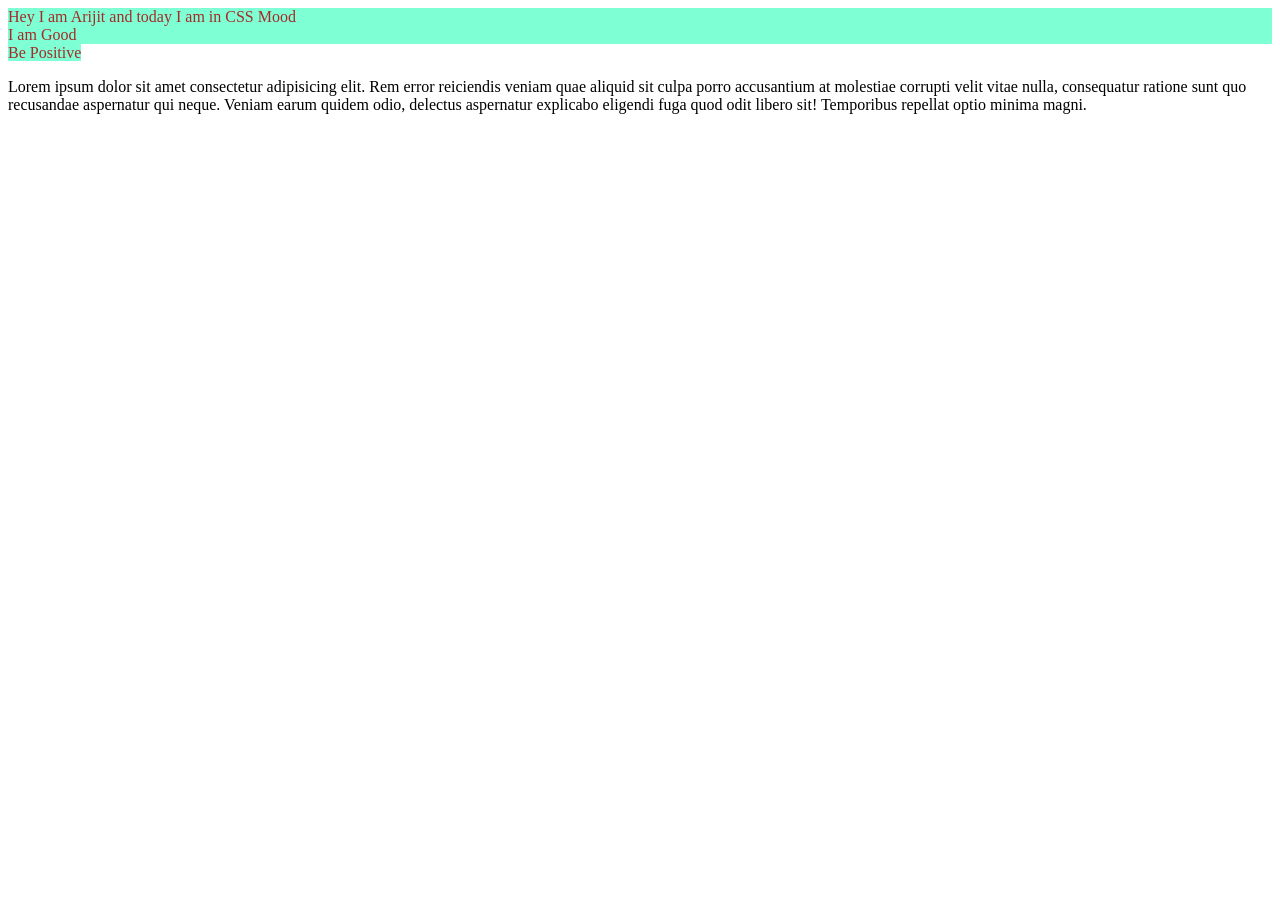
<file: index.html>
<!DOCTYPE html>
<html lang="en">

<head>
    <meta charset="UTF-8">
    <meta name="viewport" content="width=device-width, initial-scale=1.0">
    <title>CSS</title>
    <style>
        div,span{
            color: brown;
            background-color: aquamarine;
        }
    </style>
</head>

<body>
    <div>
        Hey I am Arijit and today I am in CSS Mood
    </div>

    <div>
        I am Good
    </div>

    <span>
        Be Positive
    </span>

    <p>
        Lorem ipsum dolor sit amet consectetur adipisicing elit. Rem error reiciendis veniam quae aliquid sit culpa porro accusantium at molestiae corrupti velit vitae nulla, consequatur ratione sunt quo recusandae aspernatur qui neque. Veniam earum quidem odio, delectus aspernatur explicabo eligendi fuga quod odit libero sit! Temporibus repellat optio minima magni.
    </p>

</body>

</html>
</file>
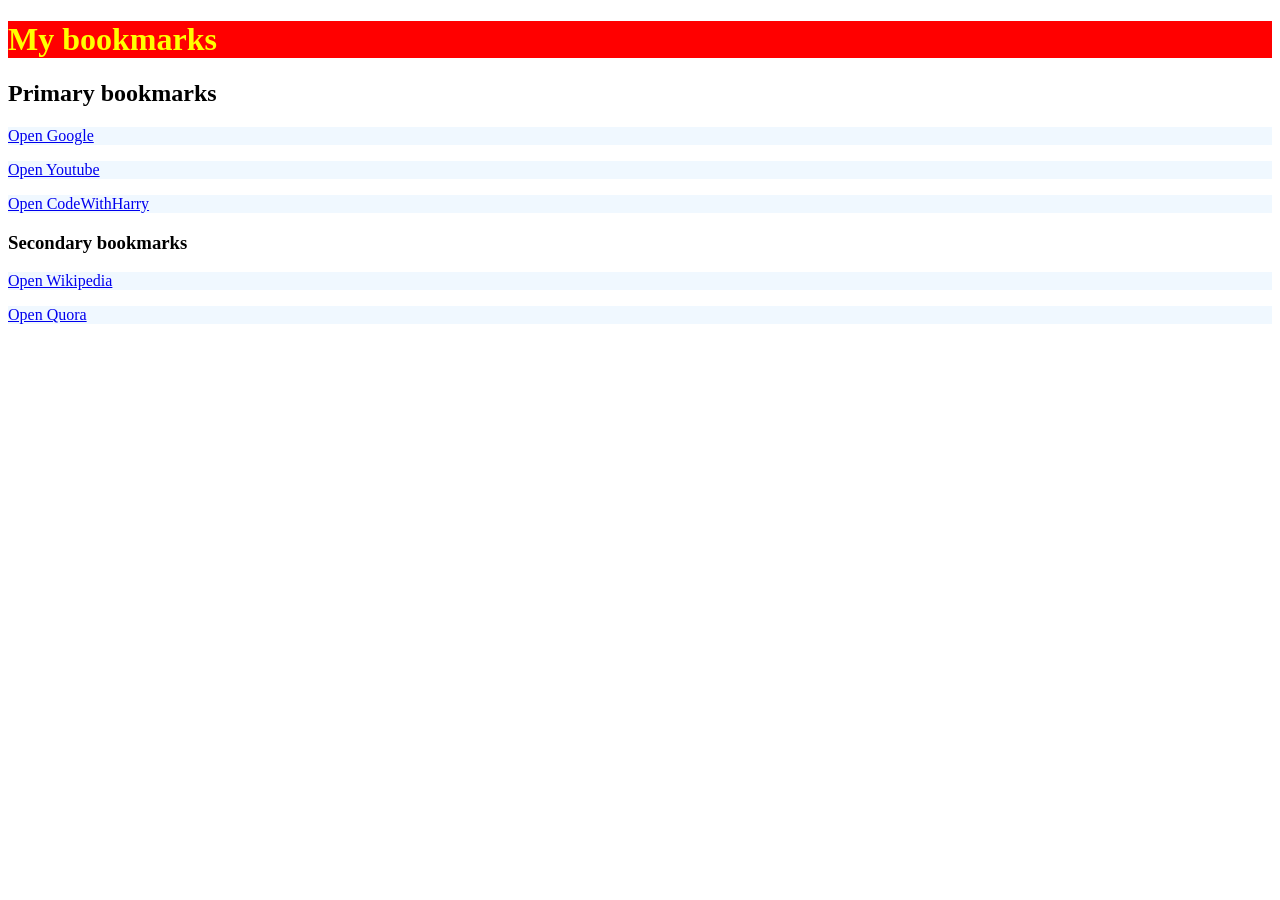
<file: bookmark.html>
<!DOCTYPE html>
<html lang="en">
<head>
    <meta charset="UTF-8">
    <meta name="viewport" content="width=device-width, initial-scale=1.0">
    <title>Bookmark Manager - ArijitSinha</title>
    <link rel="stylesheet" href="style.css">
</head>
<body>
    <h1>My bookmarks</h1>
    <h2>Primary bookmarks</h2>
    <p><a target="_blank" href="https://www.google.com">Open Google</a></p>
    <p><a target="_blank" href="https://www.youtube.com">Open Youtube</a></p>
    <p><a target="_blank" href="https://www.codewithharry.com">Open CodeWithHarry</a></p>
    
    <h3>Secondary bookmarks</h3>
    <p><a target="_blank" href="https://www.wikipedia.com">Open Wikipedia</a></p>
    <p><a target="_blank" href="https://www.quora.com">Open Quora</a></p>
</body>
</html>
</file>
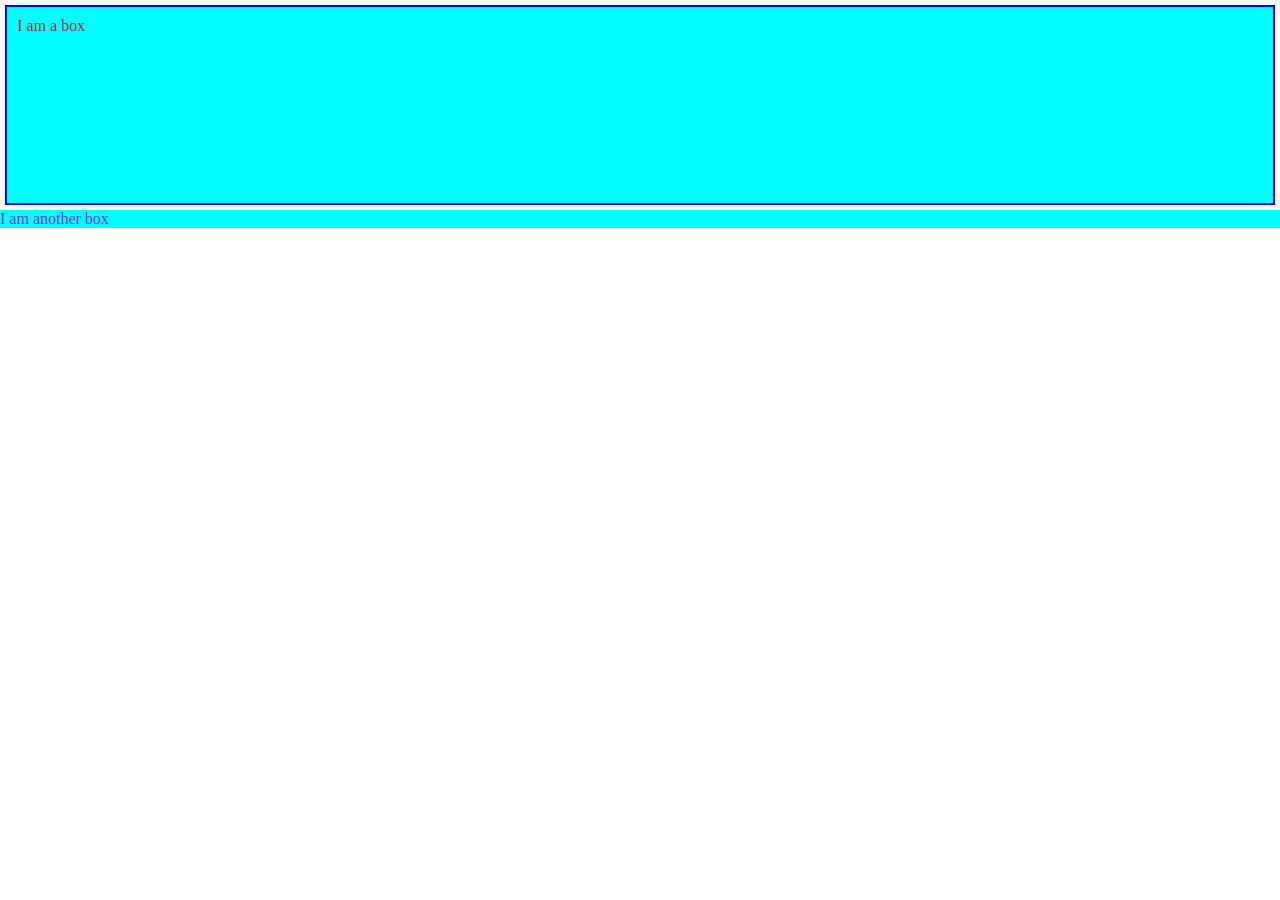
<file: box.html>
<!DOCTYPE html>
<html lang="en">

<head>
    <meta charset="UTF-8">
    <meta name="viewport" content="width=device-width, initial-scale=1.0">
    <title>CSS BOXMODEL</title>
    <style>
        *{
           margin: 0;
           padding: 0; 
        }
        .box {
            background-color: aqua;
        }
        .box1{
            color: brown;
            padding: 10px;
            margin: 5px;
            border: 2px solid blue;
            height: 200px;
            box-sizing: border-box;
        }
        .box2{
            color: blueviolet;
        }
    </style>
</head>

<body>
    <div class="box box1">I am a box</div>
    <div class="box box2">I am another box</div>
</body>

</html>
</file>
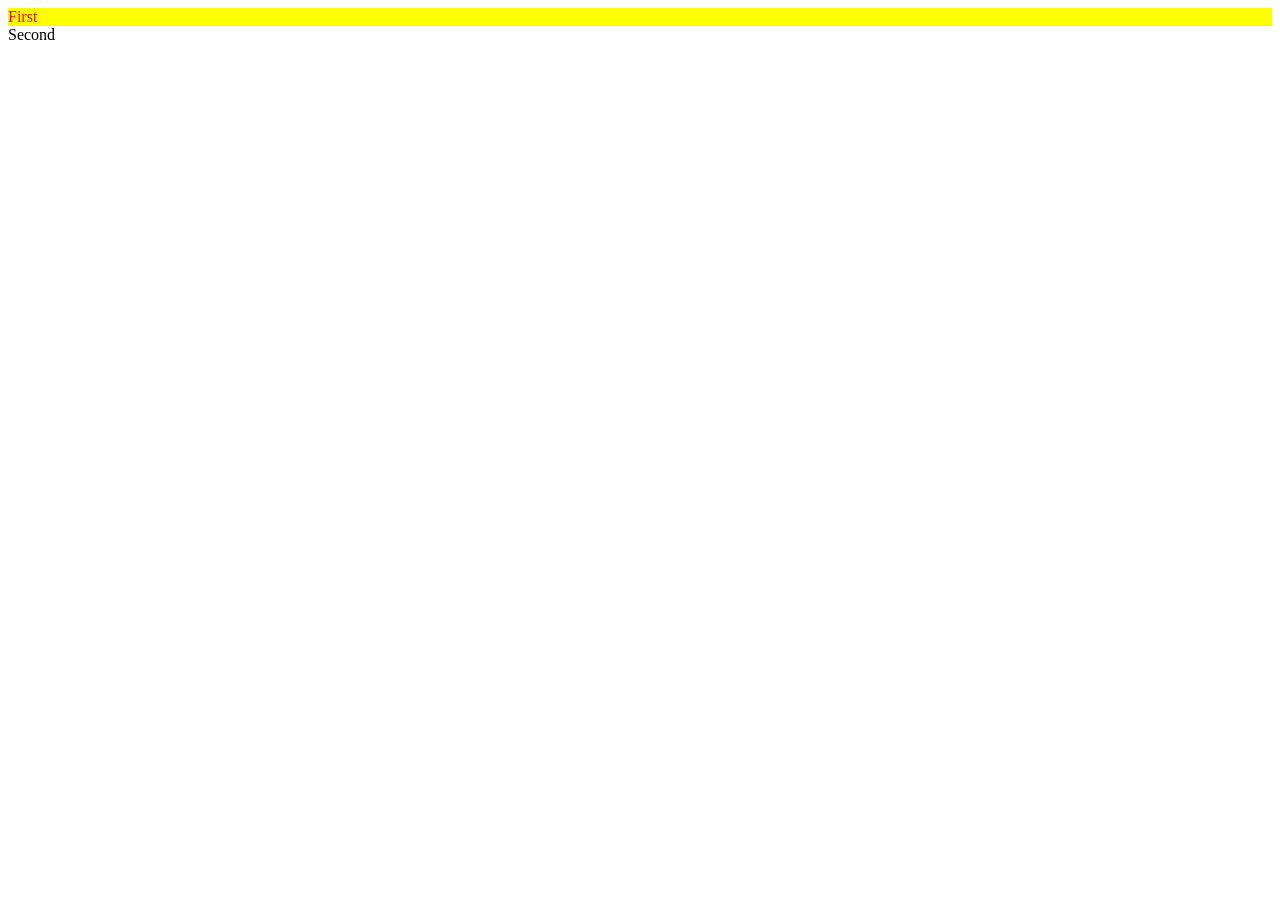
<file: class.html>
<!DOCTYPE html>
<html lang="en">

<head>
    <meta charset="UTF-8">
    <meta name="viewport" content="width=device-width, initial-scale=1.0">
    <title>ID and Classes in HTML</title>
    <link rel="stylesheet" href="style3.css">
</head>

<body>
    <div id="firstdiv" class="red bg-yellow">First</div>
    <div id="seconddiv">Second</div>
    <span class="red"></span>
</body>

</html>
</file>
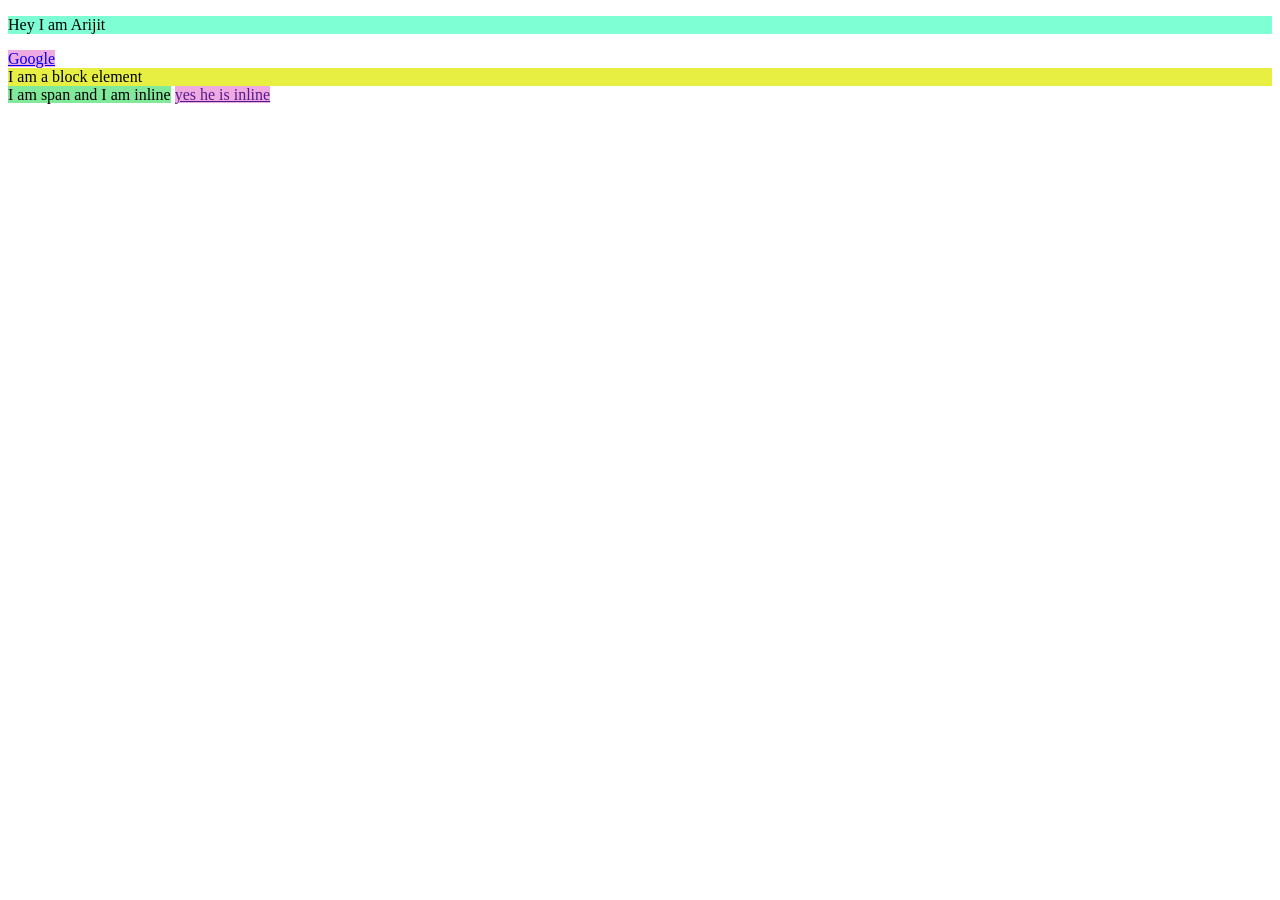
<file: element.html>
<!DOCTYPE html>
<html lang="en">

<head>
    <meta charset="UTF-8">
    <meta name="viewport" content="width=device-width, initial-scale=1.0">
    <title>Inline and Block Elements</title>
    <link rel="stylesheet" href="style2.css">
</head>

<body>
    <p>Hey I am Arijit</p>
    <a href="https://www.google.com">Google</a>
    <div>I am a block element</div>
    <span>I am span and I am inline</span>
    <a href="">yes he is inline</a>
</body>

</html>
</file>
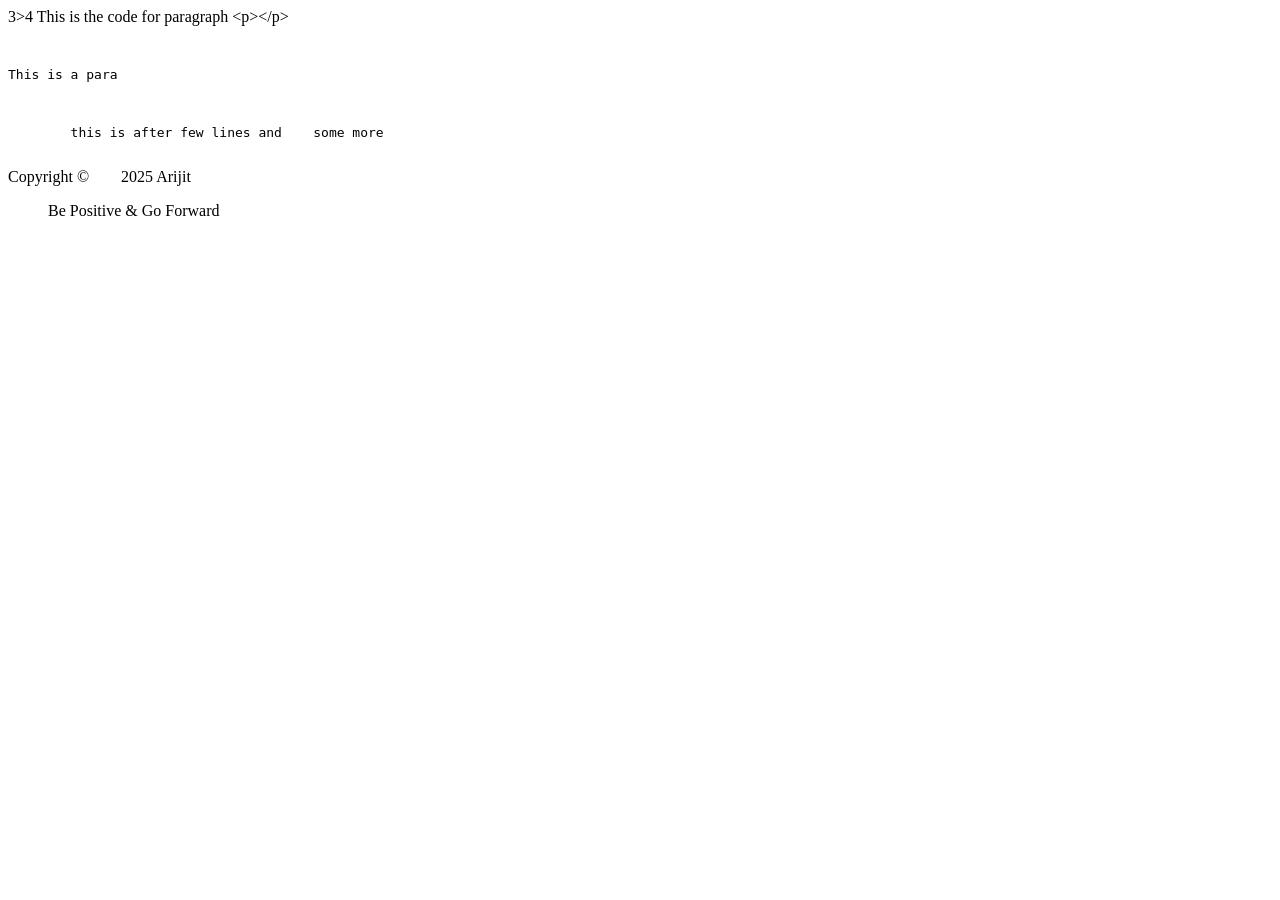
<file: entities.html>
<!DOCTYPE html>
<html lang="en">
<head>
    <meta charset="UTF-8">
    <meta name="viewport" content="width=device-width, initial-scale=1.0">
    <title>Document</title>
</head>
<body>
    3>4
    This is the code for paragraph &lt;p&gt;&lt;/p&gt;
    <pre>
        <p>This is a para</p>

        this is after few lines and    some more
    </pre>

    Copyright &copy;&nbsp;&nbsp;&nbsp;&nbsp;&nbsp;&nbsp;&nbsp;&nbsp;2025 Arijit

    <blockquote>Be Positive & Go Forward</blockquote>
</body>
</html>
</file>
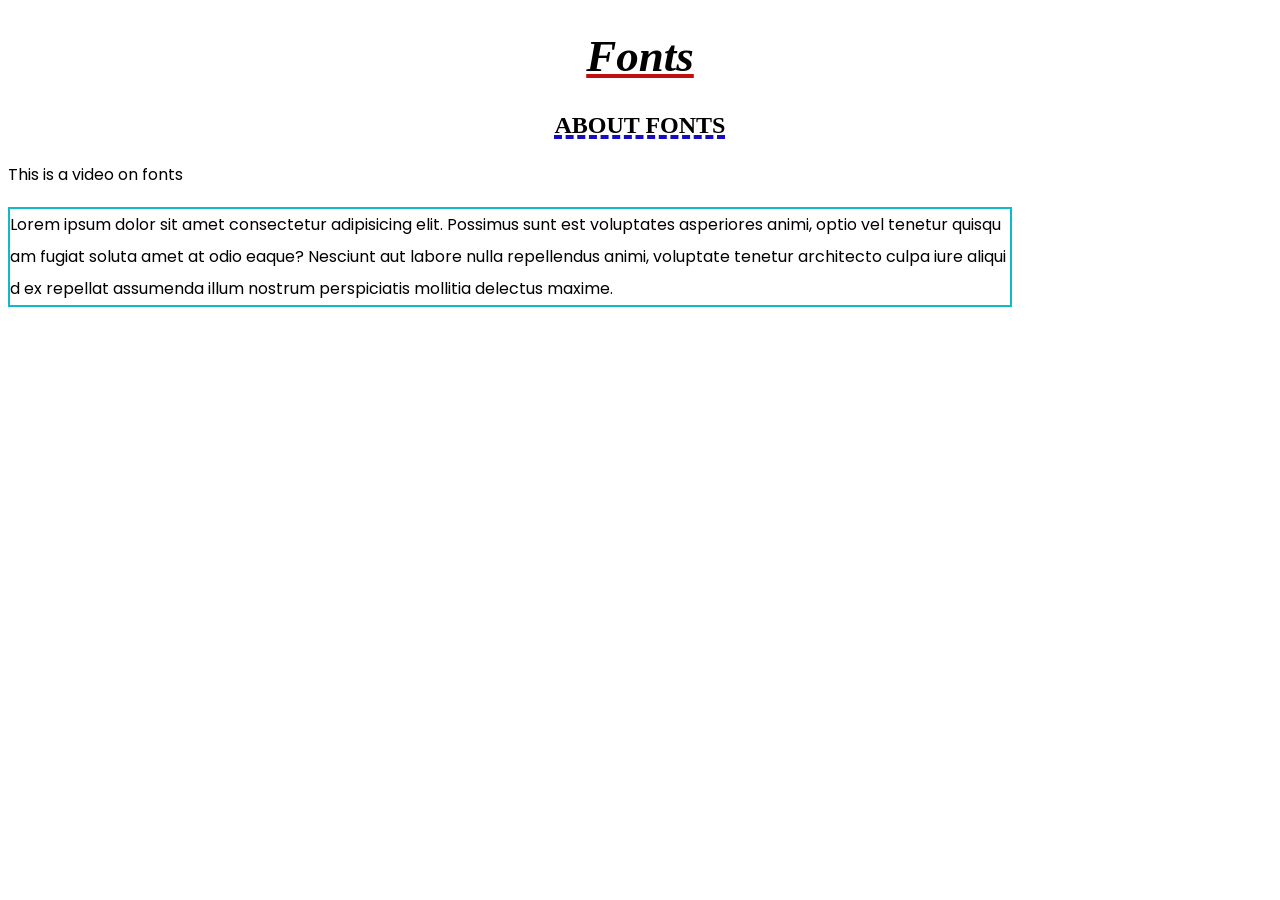
<file: font.html>
<!DOCTYPE html>
<html lang="en">

<head>
    <meta charset="UTF-8">
    <meta name="viewport" content="width=device-width, initial-scale=1.0">

    <title>Document</title>
    <link rel="preconnect" href="https://fonts.googleapis.com">
    <link rel="preconnect" href="https://fonts.gstatic.com" crossorigin>
    <link
        href="https://fonts.googleapis.com/css2?family=Poppins:ital,wght@0,100;0,200;0,300;0,400;0,500;0,600;0,700;0,800;0,900;1,100;1,200;1,300;1,400;1,500;1,600;1,700;1,800;1,900&display=swap"
        rel="stylesheet">
    <style>
        /* @import url('https://fonts.googleapis.com/css2?family=Poppins:ital,wght@0,100;0,200;0,300;0,400;0,500;0,600;0,700;0,800;0,900;1,100;1,200;1,300;1,400;1,500;1,600;1,700;1,800;1,900&display=swap'); */

        h1 {
            font-family: Cambria, Cochin, Georgia, Times, 'Times New Roman', serif;
            font-style: oblique;
            font-size: 45px;
            text-align: center;
            text-decoration: underline;
            text-decoration-color: rgb(194, 14, 14);
        }

        p {
            /* font-family: Arial, Helvetica, sans-serif; */
            font-family: "Poppins", sans-serif;
            line-height: 2;

            /* font-style: italic;
            font-weight: bolder;
            text-decoration: underline; */
        }

        h2 {
            text-transform: uppercase;
            text-decoration: underline;
            text-decoration-color: rgb(22, 13, 195);
            text-decoration-style: dashed;
            text-decoration-thickness: 4px;
            text-align: center;
        }

        .lorem {
            border: 2px solid rgb(15, 186, 202);
            width: 1000px;
            word-break: break-all;
        }
    </style>
</head>

<body>
    <div>
        <h1>Fonts</h1>
        <h2>about fonts</h2>
        <p>This is a video on fonts</p>
        <p class="lorem">Lorem ipsum dolor sit amet consectetur adipisicing elit. Possimus sunt est voluptates
            asperiores animi, optio vel tenetur quisquam fugiat soluta amet at odio eaque? Nesciunt aut labore nulla
            repellendus animi, voluptate tenetur architecto culpa iure aliquid ex repellat assumenda illum nostrum
            perspiciatis mollitia delectus maxime.</p>
    </div>

</body>

</html>
</file>
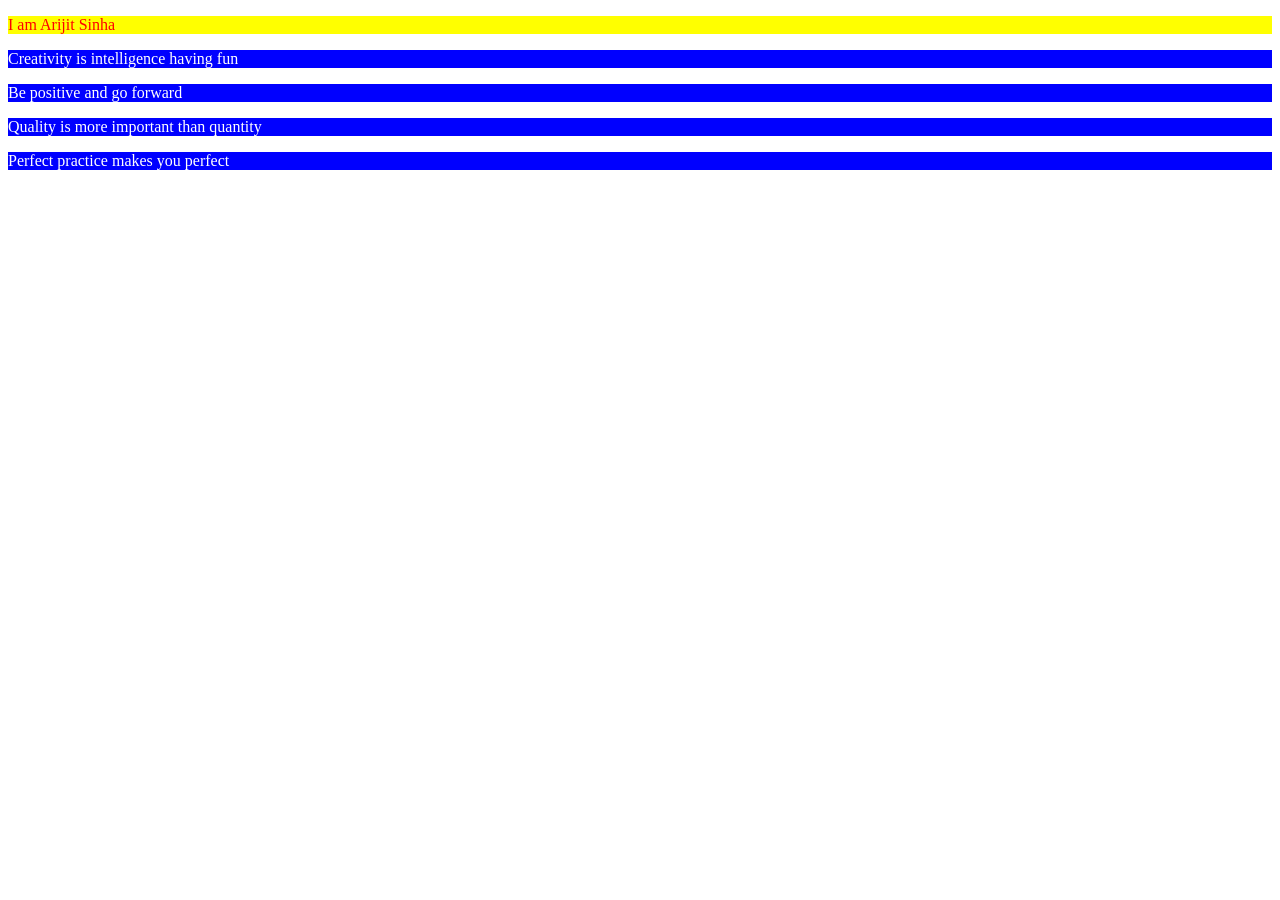
<file: quiz1.html>
<!DOCTYPE html>
<html lang="en">
<head>
    <meta charset="UTF-8">
    <meta name="viewport" content="width=device-width, initial-scale=1.0">
    <title>Quiz</title>
</head>
<body>
    <style>
        .Para{
            background-color: yellow;
            color: red;
        }
        p{
            background-color: blue;
            color: white;
        }
    </style>
    <div>
        <p class="Para">I am Arijit Sinha</p>
        <p>Creativity is intelligence having fun</p>
        <p>Be positive and go forward</p>
        <p>Quality is more important than quantity</p>
        <p>Perfect practice makes you perfect</p>
    </div>
</body>
</html>
</file>
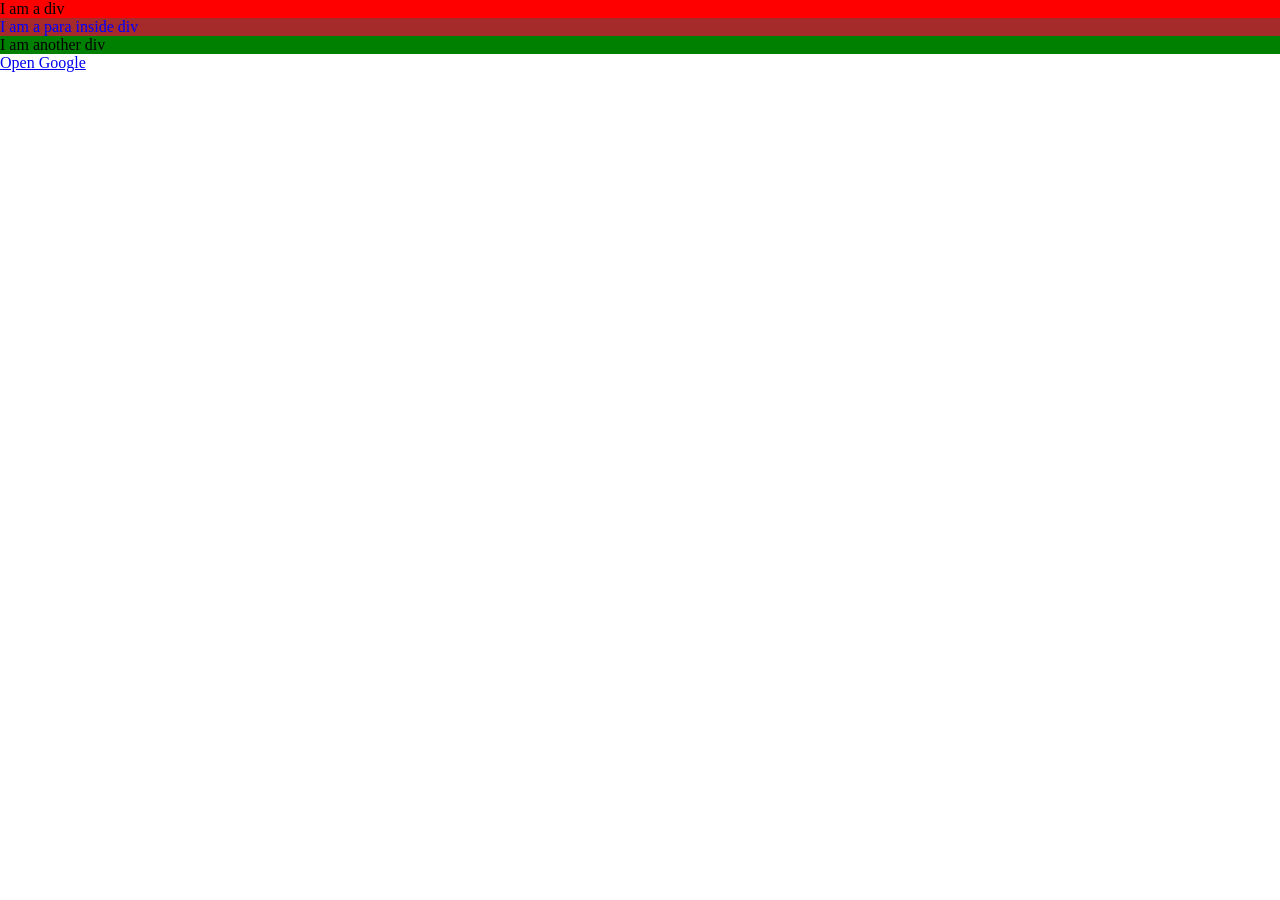
<file: selectors.html>
<!DOCTYPE html>
<html lang="en">

<head>
    <meta charset="UTF-8">
    <meta name="viewport" content="width=device-width, initial-scale=1.0">
    <title>Css Selectors</title>
    <style>
        /* Element Selector */
        /* div {
            /* background-color: red;
            color: yellow; 
            ]*/
        

        /* Class selector */
        .red {
            background-color: red;
        }

        .yellow {
            background-color: yellow;
        }

        /* ID selector */
        #green {
            background-color: green;
        }

        /* Child selector */
        div>p {
            color: blue;
            background-color: brown;
        }

        /* Desendent selector */
        div p {
            color: blue;
            background-color: brown;
        }

        /* Universal Selector */
        * {
            margin: 0;
            padding: 0;
        }

        /* Pseudo Selector */
        a:visited{
            color: red;
        }

    </style>
</head>

<body>
    <div class="red">
        I am a div
        <p>I am a para inside div</p>
    </div>
    <div Id="green">
        I am another div
    </div>
    <a target="_blank" href="https://www.google.com">Open Google</a>
</body>

</html>
</file>
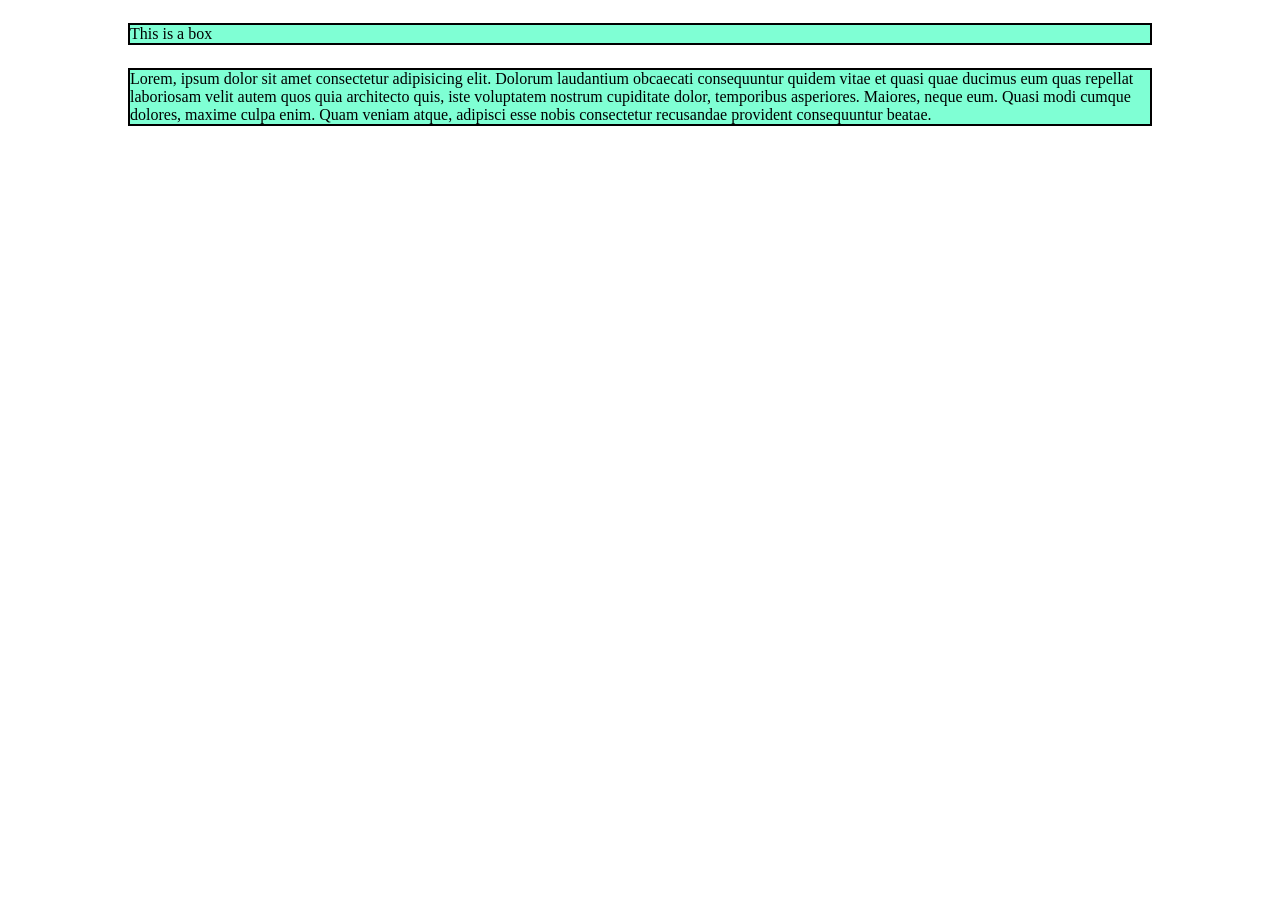
<file: size.html>
<!DOCTYPE html>
<html lang="en">
<head>
    <meta charset="UTF-8">
    <meta name="viewport" content="width=device-width, initial-scale=1.0">
    <title>Document</title>
    <style>
        *{
            margin: 0;
            padding: 0;
        }
        .box{
            box-sizing: border-box;
            border: 2px solid black;
            /* width: 2048px; */
            width:80vw;
            background-color: aquamarine;
            margin: 23px auto;
        }
        .container{
            box-sizing: border-box;
            border: 2px solid black;
            /* width: 2048px; */
            width:80vw;
            background-color: aquamarine;
            margin: 23px auto;
        }
    </style>
</head>
<body>
    <div class="box">
        This is a box
    </div>
    <div class="container">
        Lorem, ipsum dolor sit amet consectetur adipisicing elit. Dolorum laudantium obcaecati consequuntur quidem vitae et quasi quae ducimus eum quas repellat laboriosam velit autem quos quia architecto quis, iste voluptatem nostrum cupiditate dolor, temporibus asperiores. Maiores, neque eum. Quasi modi cumque dolores, maxime culpa enim. Quam veniam atque, adipisci esse nobis consectetur recusandae provident consequuntur beatae.
    </div>
</body>
</html>
</file>
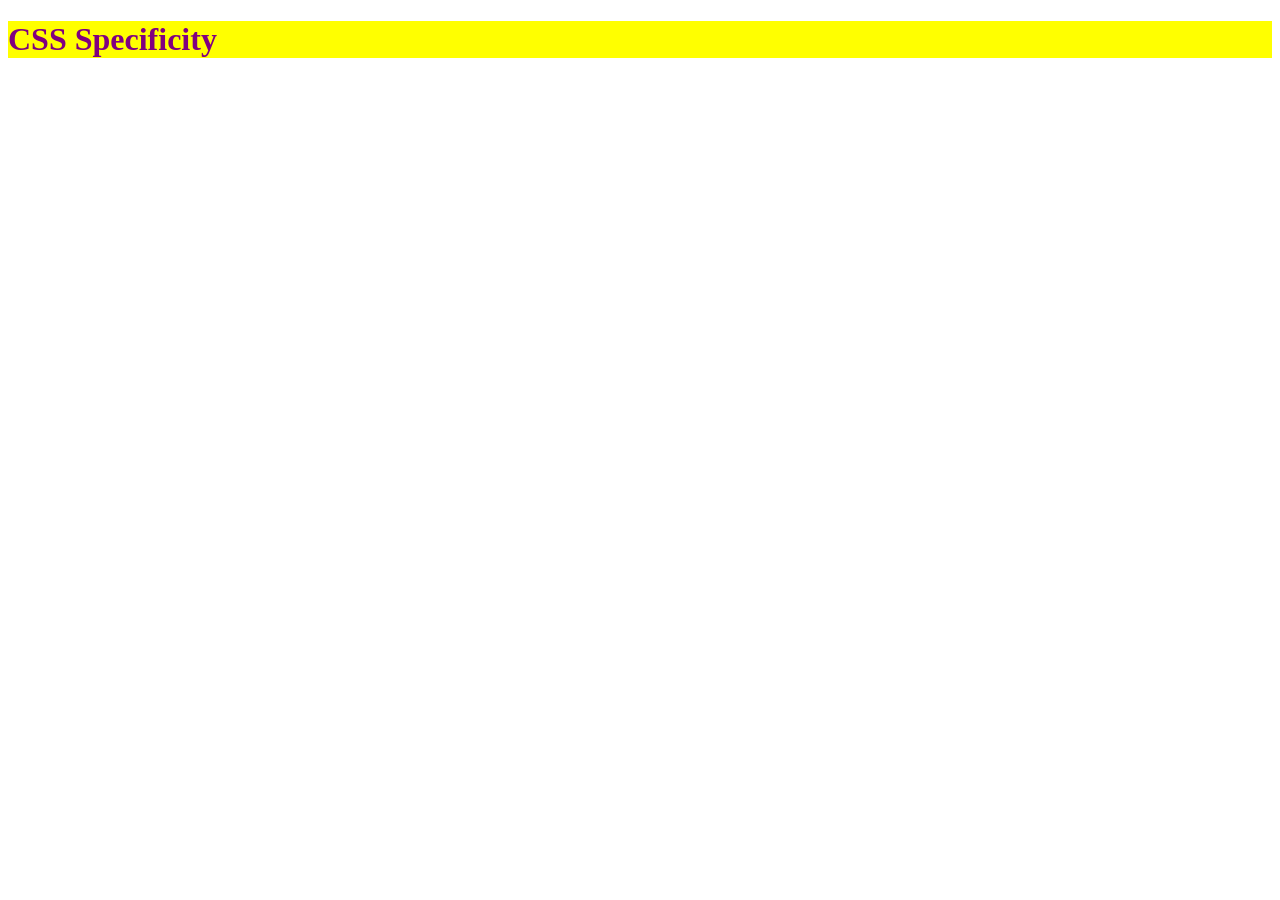
<file: spec.html>
<!DOCTYPE html>
<html lang="en">

<head>
    <meta charset="UTF-8">
    <meta name="viewport" content="width=device-width, initial-scale=1.0">
    <title>Document</title>
    <style>
        h1 {
            color: aqua;
        }

        .yellow {
            color: yellow;
        }

        .cred {
            color: red;
        }

        .cpurple {
            color: purple;
            background-color: bisque;
        }
        [data-x=a]{
            background-color:yellow;
        }
    </style>
</head>

<body>
    <div>
        <h1 class="yellow cred cpurple" data-x="a">CSS Specificity</h1>
    </div>
</body>

</html>
</file>
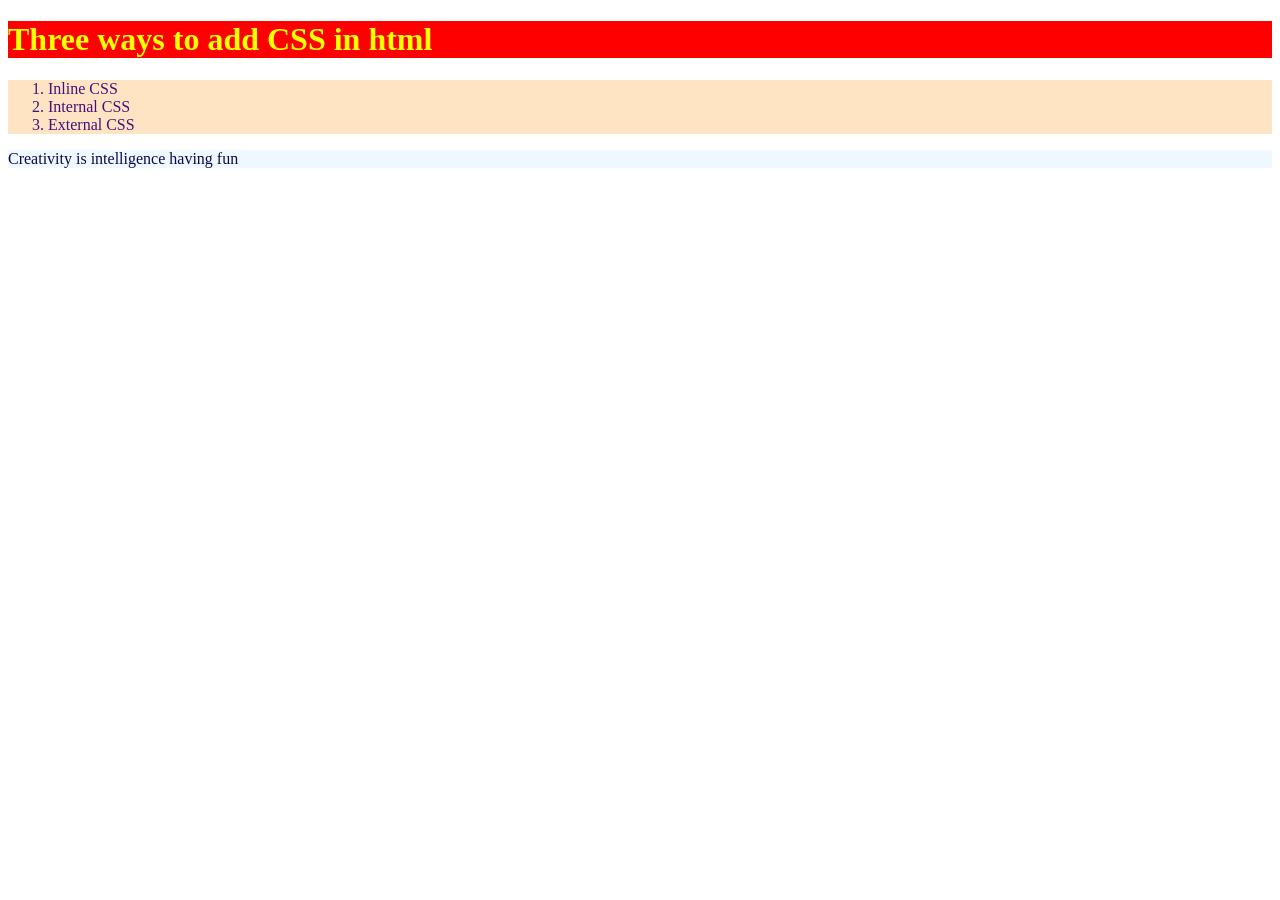
<file: ways.html>
<!DOCTYPE html>
<html lang="en">

<head>
    <meta charset="UTF-8">
    <meta name="viewport" content="width=device-width, initial-scale=1.0">
    <title>About Creativity</title>
    <!-- <style>
        div{
            color: red;
            background-color: yellow;
        }
    </style> -->
    <link rel="stylesheet" href="style.css">
</head>

<body>
    <!-- <h1 style="color: rgb(135, 76, 10); background-color: bisque;">Three ways to add CSS in html</h1> -->
     <h1>Three ways to add CSS in html</h1>
    <div>
        <ol>
            <li>Inline CSS</li>
            <li>Internal CSS</li>
            <li>External CSS</li>
        </ol>
    </div>
    <p>Creativity is intelligence having fun</p>
</body>

</html>
</file>
<file: style.css>
h1{
    background-color: red;
    color: yellow;
}

div{
    background-color: bisque;
    color: rgb(71, 15, 123);
}

p{
    background-color: aliceblue;
    color: rgb(10, 10, 78);
}
</file>
<file: style3.css>
.red{
    color: red;
}

.bg-yellow{
    background-color: yellow;
}
</file>
<file: style2.css>
p{
    background-color: aquamarine;
}
a{
    background-color: rgb(240, 170, 226);
}
div{
    background-color: rgb(230, 239, 66);
}
span{
    background-color: rgb(128, 233, 154);
}
</file>
